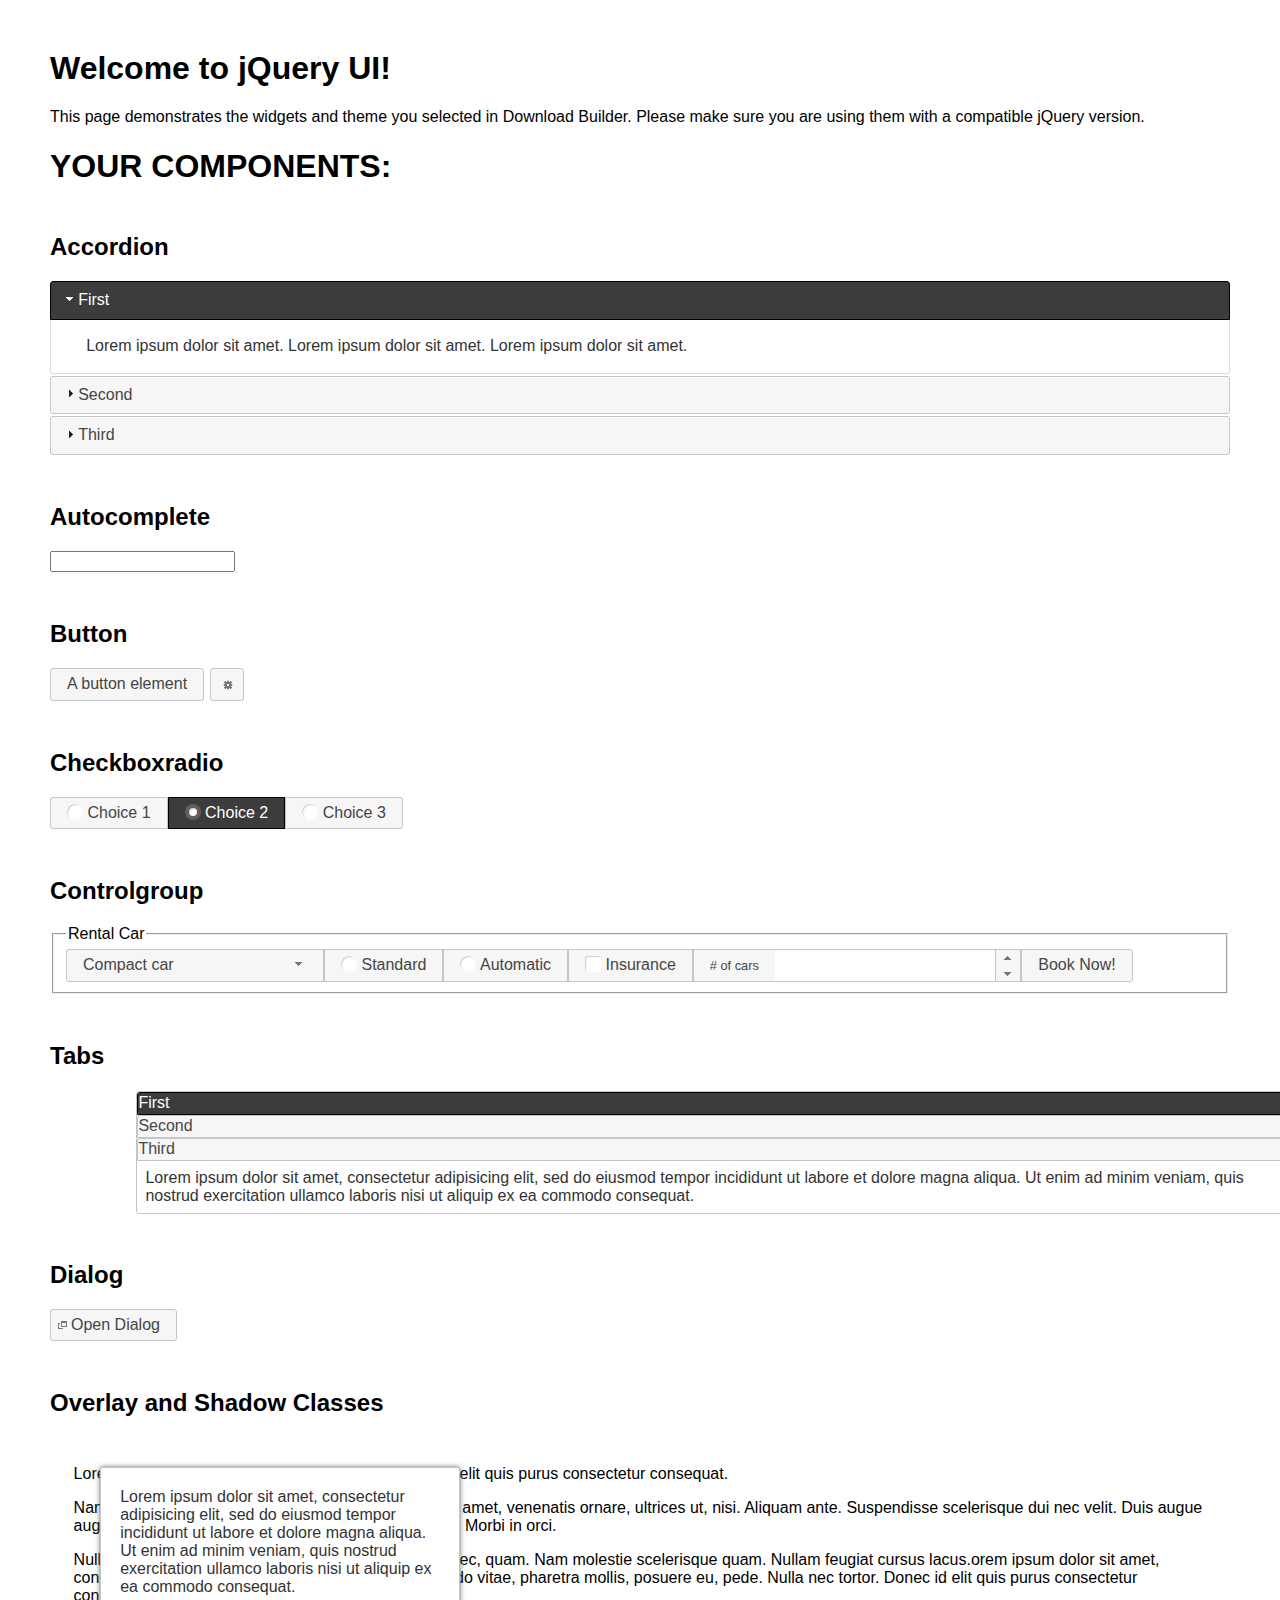
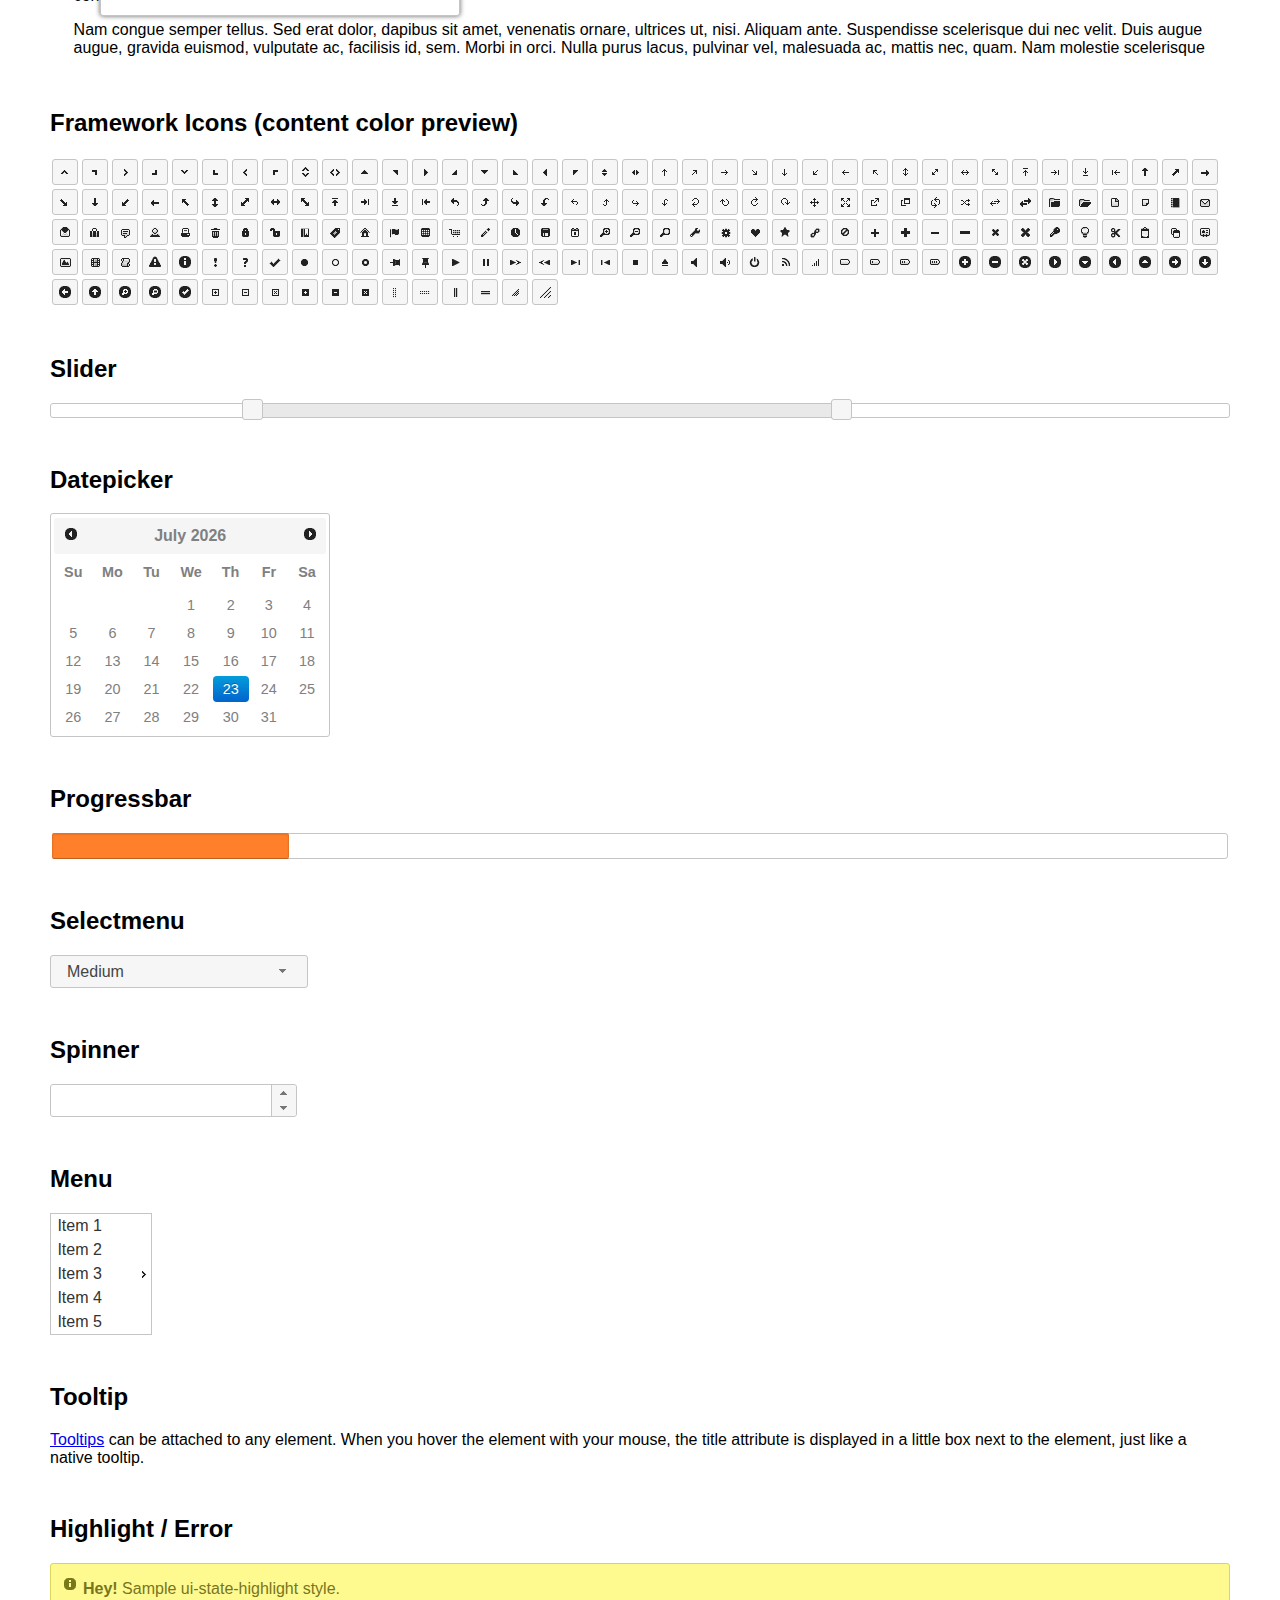
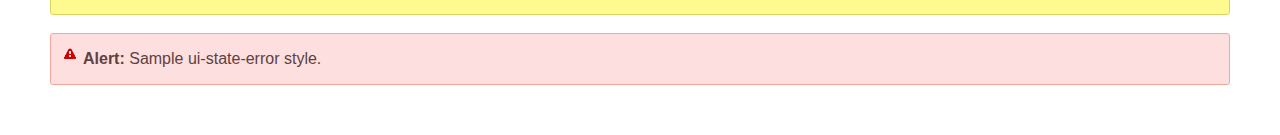
<file: application/frontend/static/css/jquery-ui-1.12.1/index.html>
<!doctype html>
<html lang="us">
<head>
	<meta charset="utf-8">
	<title>jQuery UI Example Page</title>
	<link href="jquery-ui.css" rel="stylesheet">
	<style>
	body{
		font-family: "Trebuchet MS", sans-serif;
		margin: 50px;
	}
	.demoHeaders {
		margin-top: 2em;
	}
	#dialog-link {
		padding: .4em 1em .4em 20px;
		text-decoration: none;
		position: relative;
	}
	#dialog-link span.ui-icon {
		margin: 0 5px 0 0;
		position: absolute;
		left: .2em;
		top: 50%;
		margin-top: -8px;
	}
	#icons {
		margin: 0;
		padding: 0;
	}
	#icons li {
		margin: 2px;
		position: relative;
		padding: 4px 0;
		cursor: pointer;
		float: left;
		list-style: none;
	}
	#icons span.ui-icon {
		float: left;
		margin: 0 4px;
	}
	.fakewindowcontain .ui-widget-overlay {
		position: absolute;
	}
	select {
		width: 200px;
	}
	</style>
</head>
<body>

<h1>Welcome to jQuery UI!</h1>

<div class="ui-widget">
	<p>This page demonstrates the widgets and theme you selected in Download Builder. Please make sure you are using them with a compatible jQuery version.</p>
</div>

<h1>YOUR COMPONENTS:</h1>


<!-- Accordion -->
<h2 class="demoHeaders">Accordion</h2>
<div id="accordion">
	<h3>First</h3>
	<div>Lorem ipsum dolor sit amet. Lorem ipsum dolor sit amet. Lorem ipsum dolor sit amet.</div>
	<h3>Second</h3>
	<div>Phasellus mattis tincidunt nibh.</div>
	<h3>Third</h3>
	<div>Nam dui erat, auctor a, dignissim quis.</div>
</div>



<!-- Autocomplete -->
<h2 class="demoHeaders">Autocomplete</h2>
<div>
	<input id="autocomplete" title="type &quot;a&quot;">
</div>



<!-- Button -->
<h2 class="demoHeaders">Button</h2>
<button id="button">A button element</button>
<button id="button-icon">An icon-only button</button>



<!-- Checkboxradio -->
<h2 class="demoHeaders">Checkboxradio</h2>
<form style="margin-top: 1em;">
	<div id="radioset">
		<input type="radio" id="radio1" name="radio"><label for="radio1">Choice 1</label>
		<input type="radio" id="radio2" name="radio" checked="checked"><label for="radio2">Choice 2</label>
		<input type="radio" id="radio3" name="radio"><label for="radio3">Choice 3</label>
	</div>
</form>



<!-- Controlgroup -->
<h2 class="demoHeaders">Controlgroup</h2>
<fieldset>
	<legend>Rental Car</legend>
	<div id="controlgroup">
		<select id="car-type">
			<option>Compact car</option>
			<option>Midsize car</option>
			<option>Full size car</option>
			<option>SUV</option>
			<option>Luxury</option>
			<option>Truck</option>
			<option>Van</option>
		</select>
		<label for="transmission-standard">Standard</label>
		<input type="radio" name="transmission" id="transmission-standard">
		<label for="transmission-automatic">Automatic</label>
		<input type="radio" name="transmission" id="transmission-automatic">
		<label for="insurance">Insurance</label>
		<input type="checkbox" name="insurance" id="insurance">
		<label for="horizontal-spinner" class="ui-controlgroup-label"># of cars</label>
		<input id="horizontal-spinner" class="ui-spinner-input">
		<button>Book Now!</button>
	</div>
</fieldset>



<!-- Tabs -->
<h2 class="demoHeaders">Tabs</h2>
<div id="tabs">
	<ul>
		<li><a href="#tabs-1">First</a></li>
		<li><a href="#tabs-2">Second</a></li>
		<li><a href="#tabs-3">Third</a></li>
	</ul>
	<div id="tabs-1">Lorem ipsum dolor sit amet, consectetur adipisicing elit, sed do eiusmod tempor incididunt ut labore et dolore magna aliqua. Ut enim ad minim veniam, quis nostrud exercitation ullamco laboris nisi ut aliquip ex ea commodo consequat.</div>
	<div id="tabs-2">Phasellus mattis tincidunt nibh. Cras orci urna, blandit id, pretium vel, aliquet ornare, felis. Maecenas scelerisque sem non nisl. Fusce sed lorem in enim dictum bibendum.</div>
	<div id="tabs-3">Nam dui erat, auctor a, dignissim quis, sollicitudin eu, felis. Pellentesque nisi urna, interdum eget, sagittis et, consequat vestibulum, lacus. Mauris porttitor ullamcorper augue.</div>
</div>



<h2 class="demoHeaders">Dialog</h2>
<p>
	<button id="dialog-link" class="ui-button ui-corner-all ui-widget">
		<span class="ui-icon ui-icon-newwin"></span>Open Dialog
	</button>
</p>

<h2 class="demoHeaders">Overlay and Shadow Classes</h2>
<div style="position: relative; width: 96%; height: 200px; padding:1% 2%; overflow:hidden;" class="fakewindowcontain">
	<p>Lorem ipsum dolor sit amet,  Nulla nec tortor. Donec id elit quis purus consectetur consequat. </p><p>Nam congue semper tellus. Sed erat dolor, dapibus sit amet, venenatis ornare, ultrices ut, nisi. Aliquam ante. Suspendisse scelerisque dui nec velit. Duis augue augue, gravida euismod, vulputate ac, facilisis id, sem. Morbi in orci. </p><p>Nulla purus lacus, pulvinar vel, malesuada ac, mattis nec, quam. Nam molestie scelerisque quam. Nullam feugiat cursus lacus.orem ipsum dolor sit amet, consectetur adipiscing elit. Donec libero risus, commodo vitae, pharetra mollis, posuere eu, pede. Nulla nec tortor. Donec id elit quis purus consectetur consequat. </p><p>Nam congue semper tellus. Sed erat dolor, dapibus sit amet, venenatis ornare, ultrices ut, nisi. Aliquam ante. Suspendisse scelerisque dui nec velit. Duis augue augue, gravida euismod, vulputate ac, facilisis id, sem. Morbi in orci. Nulla purus lacus, pulvinar vel, malesuada ac, mattis nec, quam. Nam molestie scelerisque quam. </p><p>Nullam feugiat cursus lacus.orem ipsum dolor sit amet, consectetur adipiscing elit. Donec libero risus, commodo vitae, pharetra mollis, posuere eu, pede. Nulla nec tortor. Donec id elit quis purus consectetur consequat. Nam congue semper tellus. Sed erat dolor, dapibus sit amet, venenatis ornare, ultrices ut, nisi. Aliquam ante. </p><p>Suspendisse scelerisque dui nec velit. Duis augue augue, gravida euismod, vulputate ac, facilisis id, sem. Morbi in orci. Nulla purus lacus, pulvinar vel, malesuada ac, mattis nec, quam. Nam molestie scelerisque quam. Nullam feugiat cursus lacus.orem ipsum dolor sit amet, consectetur adipiscing elit. Donec libero risus, commodo vitae, pharetra mollis, posuere eu, pede. Nulla nec tortor. Donec id elit quis purus consectetur consequat. Nam congue semper tellus. Sed erat dolor, dapibus sit amet, venenatis ornare, ultrices ut, nisi. </p>

	<!-- ui-dialog -->
	<div class="ui-widget-overlay ui-front"></div>
	<div style="position: absolute; width: 320px; left: 50px; top: 30px; padding: 1.2em" class="ui-widget ui-front ui-widget-content ui-corner-all ui-widget-shadow">
		Lorem ipsum dolor sit amet, consectetur adipisicing elit, sed do eiusmod tempor incididunt ut labore et dolore magna aliqua. Ut enim ad minim veniam, quis nostrud exercitation ullamco laboris nisi ut aliquip ex ea commodo consequat.
	</div>

</div>

<!-- ui-dialog -->
<div id="dialog" title="Dialog Title">
	<p>Lorem ipsum dolor sit amet, consectetur adipisicing elit, sed do eiusmod tempor incididunt ut labore et dolore magna aliqua. Ut enim ad minim veniam, quis nostrud exercitation ullamco laboris nisi ut aliquip ex ea commodo consequat.</p>
</div>



<h2 class="demoHeaders">Framework Icons (content color preview)</h2>
<ul id="icons" class="ui-widget ui-helper-clearfix">
	<li class="ui-state-default ui-corner-all" title=".ui-icon-caret-1-n"><span class="ui-icon ui-icon-caret-1-n"></span></li>
	<li class="ui-state-default ui-corner-all" title=".ui-icon-caret-1-ne"><span class="ui-icon ui-icon-caret-1-ne"></span></li>
	<li class="ui-state-default ui-corner-all" title=".ui-icon-caret-1-e"><span class="ui-icon ui-icon-caret-1-e"></span></li>
	<li class="ui-state-default ui-corner-all" title=".ui-icon-caret-1-se"><span class="ui-icon ui-icon-caret-1-se"></span></li>
	<li class="ui-state-default ui-corner-all" title=".ui-icon-caret-1-s"><span class="ui-icon ui-icon-caret-1-s"></span></li>
	<li class="ui-state-default ui-corner-all" title=".ui-icon-caret-1-sw"><span class="ui-icon ui-icon-caret-1-sw"></span></li>
	<li class="ui-state-default ui-corner-all" title=".ui-icon-caret-1-w"><span class="ui-icon ui-icon-caret-1-w"></span></li>
	<li class="ui-state-default ui-corner-all" title=".ui-icon-caret-1-nw"><span class="ui-icon ui-icon-caret-1-nw"></span></li>
	<li class="ui-state-default ui-corner-all" title=".ui-icon-caret-2-n-s"><span class="ui-icon ui-icon-caret-2-n-s"></span></li>
	<li class="ui-state-default ui-corner-all" title=".ui-icon-caret-2-e-w"><span class="ui-icon ui-icon-caret-2-e-w"></span></li>
	<li class="ui-state-default ui-corner-all" title=".ui-icon-triangle-1-n"><span class="ui-icon ui-icon-triangle-1-n"></span></li>
	<li class="ui-state-default ui-corner-all" title=".ui-icon-triangle-1-ne"><span class="ui-icon ui-icon-triangle-1-ne"></span></li>
	<li class="ui-state-default ui-corner-all" title=".ui-icon-triangle-1-e"><span class="ui-icon ui-icon-triangle-1-e"></span></li>
	<li class="ui-state-default ui-corner-all" title=".ui-icon-triangle-1-se"><span class="ui-icon ui-icon-triangle-1-se"></span></li>
	<li class="ui-state-default ui-corner-all" title=".ui-icon-triangle-1-s"><span class="ui-icon ui-icon-triangle-1-s"></span></li>
	<li class="ui-state-default ui-corner-all" title=".ui-icon-triangle-1-sw"><span class="ui-icon ui-icon-triangle-1-sw"></span></li>
	<li class="ui-state-default ui-corner-all" title=".ui-icon-triangle-1-w"><span class="ui-icon ui-icon-triangle-1-w"></span></li>
	<li class="ui-state-default ui-corner-all" title=".ui-icon-triangle-1-nw"><span class="ui-icon ui-icon-triangle-1-nw"></span></li>
	<li class="ui-state-default ui-corner-all" title=".ui-icon-triangle-2-n-s"><span class="ui-icon ui-icon-triangle-2-n-s"></span></li>
	<li class="ui-state-default ui-corner-all" title=".ui-icon-triangle-2-e-w"><span class="ui-icon ui-icon-triangle-2-e-w"></span></li>
	<li class="ui-state-default ui-corner-all" title=".ui-icon-arrow-1-n"><span class="ui-icon ui-icon-arrow-1-n"></span></li>
	<li class="ui-state-default ui-corner-all" title=".ui-icon-arrow-1-ne"><span class="ui-icon ui-icon-arrow-1-ne"></span></li>
	<li class="ui-state-default ui-corner-all" title=".ui-icon-arrow-1-e"><span class="ui-icon ui-icon-arrow-1-e"></span></li>
	<li class="ui-state-default ui-corner-all" title=".ui-icon-arrow-1-se"><span class="ui-icon ui-icon-arrow-1-se"></span></li>
	<li class="ui-state-default ui-corner-all" title=".ui-icon-arrow-1-s"><span class="ui-icon ui-icon-arrow-1-s"></span></li>
	<li class="ui-state-default ui-corner-all" title=".ui-icon-arrow-1-sw"><span class="ui-icon ui-icon-arrow-1-sw"></span></li>
	<li class="ui-state-default ui-corner-all" title=".ui-icon-arrow-1-w"><span class="ui-icon ui-icon-arrow-1-w"></span></li>
	<li class="ui-state-default ui-corner-all" title=".ui-icon-arrow-1-nw"><span class="ui-icon ui-icon-arrow-1-nw"></span></li>
	<li class="ui-state-default ui-corner-all" title=".ui-icon-arrow-2-n-s"><span class="ui-icon ui-icon-arrow-2-n-s"></span></li>
	<li class="ui-state-default ui-corner-all" title=".ui-icon-arrow-2-ne-sw"><span class="ui-icon ui-icon-arrow-2-ne-sw"></span></li>
	<li class="ui-state-default ui-corner-all" title=".ui-icon-arrow-2-e-w"><span class="ui-icon ui-icon-arrow-2-e-w"></span></li>
	<li class="ui-state-default ui-corner-all" title=".ui-icon-arrow-2-se-nw"><span class="ui-icon ui-icon-arrow-2-se-nw"></span></li>
	<li class="ui-state-default ui-corner-all" title=".ui-icon-arrowstop-1-n"><span class="ui-icon ui-icon-arrowstop-1-n"></span></li>
	<li class="ui-state-default ui-corner-all" title=".ui-icon-arrowstop-1-e"><span class="ui-icon ui-icon-arrowstop-1-e"></span></li>
	<li class="ui-state-default ui-corner-all" title=".ui-icon-arrowstop-1-s"><span class="ui-icon ui-icon-arrowstop-1-s"></span></li>
	<li class="ui-state-default ui-corner-all" title=".ui-icon-arrowstop-1-w"><span class="ui-icon ui-icon-arrowstop-1-w"></span></li>
	<li class="ui-state-default ui-corner-all" title=".ui-icon-arrowthick-1-n"><span class="ui-icon ui-icon-arrowthick-1-n"></span></li>
	<li class="ui-state-default ui-corner-all" title=".ui-icon-arrowthick-1-ne"><span class="ui-icon ui-icon-arrowthick-1-ne"></span></li>
	<li class="ui-state-default ui-corner-all" title=".ui-icon-arrowthick-1-e"><span class="ui-icon ui-icon-arrowthick-1-e"></span></li>
	<li class="ui-state-default ui-corner-all" title=".ui-icon-arrowthick-1-se"><span class="ui-icon ui-icon-arrowthick-1-se"></span></li>
	<li class="ui-state-default ui-corner-all" title=".ui-icon-arrowthick-1-s"><span class="ui-icon ui-icon-arrowthick-1-s"></span></li>
	<li class="ui-state-default ui-corner-all" title=".ui-icon-arrowthick-1-sw"><span class="ui-icon ui-icon-arrowthick-1-sw"></span></li>
	<li class="ui-state-default ui-corner-all" title=".ui-icon-arrowthick-1-w"><span class="ui-icon ui-icon-arrowthick-1-w"></span></li>
	<li class="ui-state-default ui-corner-all" title=".ui-icon-arrowthick-1-nw"><span class="ui-icon ui-icon-arrowthick-1-nw"></span></li>
	<li class="ui-state-default ui-corner-all" title=".ui-icon-arrowthick-2-n-s"><span class="ui-icon ui-icon-arrowthick-2-n-s"></span></li>
	<li class="ui-state-default ui-corner-all" title=".ui-icon-arrowthick-2-ne-sw"><span class="ui-icon ui-icon-arrowthick-2-ne-sw"></span></li>
	<li class="ui-state-default ui-corner-all" title=".ui-icon-arrowthick-2-e-w"><span class="ui-icon ui-icon-arrowthick-2-e-w"></span></li>
	<li class="ui-state-default ui-corner-all" title=".ui-icon-arrowthick-2-se-nw"><span class="ui-icon ui-icon-arrowthick-2-se-nw"></span></li>
	<li class="ui-state-default ui-corner-all" title=".ui-icon-arrowthickstop-1-n"><span class="ui-icon ui-icon-arrowthickstop-1-n"></span></li>
	<li class="ui-state-default ui-corner-all" title=".ui-icon-arrowthickstop-1-e"><span class="ui-icon ui-icon-arrowthickstop-1-e"></span></li>
	<li class="ui-state-default ui-corner-all" title=".ui-icon-arrowthickstop-1-s"><span class="ui-icon ui-icon-arrowthickstop-1-s"></span></li>
	<li class="ui-state-default ui-corner-all" title=".ui-icon-arrowthickstop-1-w"><span class="ui-icon ui-icon-arrowthickstop-1-w"></span></li>
	<li class="ui-state-default ui-corner-all" title=".ui-icon-arrowreturnthick-1-w"><span class="ui-icon ui-icon-arrowreturnthick-1-w"></span></li>
	<li class="ui-state-default ui-corner-all" title=".ui-icon-arrowreturnthick-1-n"><span class="ui-icon ui-icon-arrowreturnthick-1-n"></span></li>
	<li class="ui-state-default ui-corner-all" title=".ui-icon-arrowreturnthick-1-e"><span class="ui-icon ui-icon-arrowreturnthick-1-e"></span></li>
	<li class="ui-state-default ui-corner-all" title=".ui-icon-arrowreturnthick-1-s"><span class="ui-icon ui-icon-arrowreturnthick-1-s"></span></li>
	<li class="ui-state-default ui-corner-all" title=".ui-icon-arrowreturn-1-w"><span class="ui-icon ui-icon-arrowreturn-1-w"></span></li>
	<li class="ui-state-default ui-corner-all" title=".ui-icon-arrowreturn-1-n"><span class="ui-icon ui-icon-arrowreturn-1-n"></span></li>
	<li class="ui-state-default ui-corner-all" title=".ui-icon-arrowreturn-1-e"><span class="ui-icon ui-icon-arrowreturn-1-e"></span></li>
	<li class="ui-state-default ui-corner-all" title=".ui-icon-arrowreturn-1-s"><span class="ui-icon ui-icon-arrowreturn-1-s"></span></li>
	<li class="ui-state-default ui-corner-all" title=".ui-icon-arrowrefresh-1-w"><span class="ui-icon ui-icon-arrowrefresh-1-w"></span></li>
	<li class="ui-state-default ui-corner-all" title=".ui-icon-arrowrefresh-1-n"><span class="ui-icon ui-icon-arrowrefresh-1-n"></span></li>
	<li class="ui-state-default ui-corner-all" title=".ui-icon-arrowrefresh-1-e"><span class="ui-icon ui-icon-arrowrefresh-1-e"></span></li>
	<li class="ui-state-default ui-corner-all" title=".ui-icon-arrowrefresh-1-s"><span class="ui-icon ui-icon-arrowrefresh-1-s"></span></li>
	<li class="ui-state-default ui-corner-all" title=".ui-icon-arrow-4"><span class="ui-icon ui-icon-arrow-4"></span></li>
	<li class="ui-state-default ui-corner-all" title=".ui-icon-arrow-4-diag"><span class="ui-icon ui-icon-arrow-4-diag"></span></li>
	<li class="ui-state-default ui-corner-all" title=".ui-icon-extlink"><span class="ui-icon ui-icon-extlink"></span></li>
	<li class="ui-state-default ui-corner-all" title=".ui-icon-newwin"><span class="ui-icon ui-icon-newwin"></span></li>
	<li class="ui-state-default ui-corner-all" title=".ui-icon-refresh"><span class="ui-icon ui-icon-refresh"></span></li>
	<li class="ui-state-default ui-corner-all" title=".ui-icon-shuffle"><span class="ui-icon ui-icon-shuffle"></span></li>
	<li class="ui-state-default ui-corner-all" title=".ui-icon-transfer-e-w"><span class="ui-icon ui-icon-transfer-e-w"></span></li>
	<li class="ui-state-default ui-corner-all" title=".ui-icon-transferthick-e-w"><span class="ui-icon ui-icon-transferthick-e-w"></span></li>
	<li class="ui-state-default ui-corner-all" title=".ui-icon-folder-collapsed"><span class="ui-icon ui-icon-folder-collapsed"></span></li>
	<li class="ui-state-default ui-corner-all" title=".ui-icon-folder-open"><span class="ui-icon ui-icon-folder-open"></span></li>
	<li class="ui-state-default ui-corner-all" title=".ui-icon-document"><span class="ui-icon ui-icon-document"></span></li>
	<li class="ui-state-default ui-corner-all" title=".ui-icon-document-b"><span class="ui-icon ui-icon-document-b"></span></li>
	<li class="ui-state-default ui-corner-all" title=".ui-icon-note"><span class="ui-icon ui-icon-note"></span></li>
	<li class="ui-state-default ui-corner-all" title=".ui-icon-mail-closed"><span class="ui-icon ui-icon-mail-closed"></span></li>
	<li class="ui-state-default ui-corner-all" title=".ui-icon-mail-open"><span class="ui-icon ui-icon-mail-open"></span></li>
	<li class="ui-state-default ui-corner-all" title=".ui-icon-suitcase"><span class="ui-icon ui-icon-suitcase"></span></li>
	<li class="ui-state-default ui-corner-all" title=".ui-icon-comment"><span class="ui-icon ui-icon-comment"></span></li>
	<li class="ui-state-default ui-corner-all" title=".ui-icon-person"><span class="ui-icon ui-icon-person"></span></li>
	<li class="ui-state-default ui-corner-all" title=".ui-icon-print"><span class="ui-icon ui-icon-print"></span></li>
	<li class="ui-state-default ui-corner-all" title=".ui-icon-trash"><span class="ui-icon ui-icon-trash"></span></li>
	<li class="ui-state-default ui-corner-all" title=".ui-icon-locked"><span class="ui-icon ui-icon-locked"></span></li>
	<li class="ui-state-default ui-corner-all" title=".ui-icon-unlocked"><span class="ui-icon ui-icon-unlocked"></span></li>
	<li class="ui-state-default ui-corner-all" title=".ui-icon-bookmark"><span class="ui-icon ui-icon-bookmark"></span></li>
	<li class="ui-state-default ui-corner-all" title=".ui-icon-tag"><span class="ui-icon ui-icon-tag"></span></li>
	<li class="ui-state-default ui-corner-all" title=".ui-icon-home"><span class="ui-icon ui-icon-home"></span></li>
	<li class="ui-state-default ui-corner-all" title=".ui-icon-flag"><span class="ui-icon ui-icon-flag"></span></li>
	<li class="ui-state-default ui-corner-all" title=".ui-icon-calculator"><span class="ui-icon ui-icon-calculator"></span></li>
	<li class="ui-state-default ui-corner-all" title=".ui-icon-cart"><span class="ui-icon ui-icon-cart"></span></li>
	<li class="ui-state-default ui-corner-all" title=".ui-icon-pencil"><span class="ui-icon ui-icon-pencil"></span></li>
	<li class="ui-state-default ui-corner-all" title=".ui-icon-clock"><span class="ui-icon ui-icon-clock"></span></li>
	<li class="ui-state-default ui-corner-all" title=".ui-icon-disk"><span class="ui-icon ui-icon-disk"></span></li>
	<li class="ui-state-default ui-corner-all" title=".ui-icon-calendar"><span class="ui-icon ui-icon-calendar"></span></li>
	<li class="ui-state-default ui-corner-all" title=".ui-icon-zoomin"><span class="ui-icon ui-icon-zoomin"></span></li>
	<li class="ui-state-default ui-corner-all" title=".ui-icon-zoomout"><span class="ui-icon ui-icon-zoomout"></span></li>
	<li class="ui-state-default ui-corner-all" title=".ui-icon-search"><span class="ui-icon ui-icon-search"></span></li>
	<li class="ui-state-default ui-corner-all" title=".ui-icon-wrench"><span class="ui-icon ui-icon-wrench"></span></li>
	<li class="ui-state-default ui-corner-all" title=".ui-icon-gear"><span class="ui-icon ui-icon-gear"></span></li>
	<li class="ui-state-default ui-corner-all" title=".ui-icon-heart"><span class="ui-icon ui-icon-heart"></span></li>
	<li class="ui-state-default ui-corner-all" title=".ui-icon-star"><span class="ui-icon ui-icon-star"></span></li>
	<li class="ui-state-default ui-corner-all" title=".ui-icon-link"><span class="ui-icon ui-icon-link"></span></li>
	<li class="ui-state-default ui-corner-all" title=".ui-icon-cancel"><span class="ui-icon ui-icon-cancel"></span></li>
	<li class="ui-state-default ui-corner-all" title=".ui-icon-plus"><span class="ui-icon ui-icon-plus"></span></li>
	<li class="ui-state-default ui-corner-all" title=".ui-icon-plusthick"><span class="ui-icon ui-icon-plusthick"></span></li>
	<li class="ui-state-default ui-corner-all" title=".ui-icon-minus"><span class="ui-icon ui-icon-minus"></span></li>
	<li class="ui-state-default ui-corner-all" title=".ui-icon-minusthick"><span class="ui-icon ui-icon-minusthick"></span></li>
	<li class="ui-state-default ui-corner-all" title=".ui-icon-close"><span class="ui-icon ui-icon-close"></span></li>
	<li class="ui-state-default ui-corner-all" title=".ui-icon-closethick"><span class="ui-icon ui-icon-closethick"></span></li>
	<li class="ui-state-default ui-corner-all" title=".ui-icon-key"><span class="ui-icon ui-icon-key"></span></li>
	<li class="ui-state-default ui-corner-all" title=".ui-icon-lightbulb"><span class="ui-icon ui-icon-lightbulb"></span></li>
	<li class="ui-state-default ui-corner-all" title=".ui-icon-scissors"><span class="ui-icon ui-icon-scissors"></span></li>
	<li class="ui-state-default ui-corner-all" title=".ui-icon-clipboard"><span class="ui-icon ui-icon-clipboard"></span></li>
	<li class="ui-state-default ui-corner-all" title=".ui-icon-copy"><span class="ui-icon ui-icon-copy"></span></li>
	<li class="ui-state-default ui-corner-all" title=".ui-icon-contact"><span class="ui-icon ui-icon-contact"></span></li>
	<li class="ui-state-default ui-corner-all" title=".ui-icon-image"><span class="ui-icon ui-icon-image"></span></li>
	<li class="ui-state-default ui-corner-all" title=".ui-icon-video"><span class="ui-icon ui-icon-video"></span></li>
	<li class="ui-state-default ui-corner-all" title=".ui-icon-script"><span class="ui-icon ui-icon-script"></span></li>
	<li class="ui-state-default ui-corner-all" title=".ui-icon-alert"><span class="ui-icon ui-icon-alert"></span></li>
	<li class="ui-state-default ui-corner-all" title=".ui-icon-info"><span class="ui-icon ui-icon-info"></span></li>
	<li class="ui-state-default ui-corner-all" title=".ui-icon-notice"><span class="ui-icon ui-icon-notice"></span></li>
	<li class="ui-state-default ui-corner-all" title=".ui-icon-help"><span class="ui-icon ui-icon-help"></span></li>
	<li class="ui-state-default ui-corner-all" title=".ui-icon-check"><span class="ui-icon ui-icon-check"></span></li>
	<li class="ui-state-default ui-corner-all" title=".ui-icon-bullet"><span class="ui-icon ui-icon-bullet"></span></li>
	<li class="ui-state-default ui-corner-all" title=".ui-icon-radio-off"><span class="ui-icon ui-icon-radio-off"></span></li>
	<li class="ui-state-default ui-corner-all" title=".ui-icon-radio-on"><span class="ui-icon ui-icon-radio-on"></span></li>
	<li class="ui-state-default ui-corner-all" title=".ui-icon-pin-w"><span class="ui-icon ui-icon-pin-w"></span></li>
	<li class="ui-state-default ui-corner-all" title=".ui-icon-pin-s"><span class="ui-icon ui-icon-pin-s"></span></li>
	<li class="ui-state-default ui-corner-all" title=".ui-icon-play"><span class="ui-icon ui-icon-play"></span></li>
	<li class="ui-state-default ui-corner-all" title=".ui-icon-pause"><span class="ui-icon ui-icon-pause"></span></li>
	<li class="ui-state-default ui-corner-all" title=".ui-icon-seek-next"><span class="ui-icon ui-icon-seek-next"></span></li>
	<li class="ui-state-default ui-corner-all" title=".ui-icon-seek-prev"><span class="ui-icon ui-icon-seek-prev"></span></li>
	<li class="ui-state-default ui-corner-all" title=".ui-icon-seek-end"><span class="ui-icon ui-icon-seek-end"></span></li>
	<li class="ui-state-default ui-corner-all" title=".ui-icon-seek-first"><span class="ui-icon ui-icon-seek-first"></span></li>
	<li class="ui-state-default ui-corner-all" title=".ui-icon-stop"><span class="ui-icon ui-icon-stop"></span></li>
	<li class="ui-state-default ui-corner-all" title=".ui-icon-eject"><span class="ui-icon ui-icon-eject"></span></li>
	<li class="ui-state-default ui-corner-all" title=".ui-icon-volume-off"><span class="ui-icon ui-icon-volume-off"></span></li>
	<li class="ui-state-default ui-corner-all" title=".ui-icon-volume-on"><span class="ui-icon ui-icon-volume-on"></span></li>
	<li class="ui-state-default ui-corner-all" title=".ui-icon-power"><span class="ui-icon ui-icon-power"></span></li>
	<li class="ui-state-default ui-corner-all" title=".ui-icon-signal-diag"><span class="ui-icon ui-icon-signal-diag"></span></li>
	<li class="ui-state-default ui-corner-all" title=".ui-icon-signal"><span class="ui-icon ui-icon-signal"></span></li>
	<li class="ui-state-default ui-corner-all" title=".ui-icon-battery-0"><span class="ui-icon ui-icon-battery-0"></span></li>
	<li class="ui-state-default ui-corner-all" title=".ui-icon-battery-1"><span class="ui-icon ui-icon-battery-1"></span></li>
	<li class="ui-state-default ui-corner-all" title=".ui-icon-battery-2"><span class="ui-icon ui-icon-battery-2"></span></li>
	<li class="ui-state-default ui-corner-all" title=".ui-icon-battery-3"><span class="ui-icon ui-icon-battery-3"></span></li>
	<li class="ui-state-default ui-corner-all" title=".ui-icon-circle-plus"><span class="ui-icon ui-icon-circle-plus"></span></li>
	<li class="ui-state-default ui-corner-all" title=".ui-icon-circle-minus"><span class="ui-icon ui-icon-circle-minus"></span></li>
	<li class="ui-state-default ui-corner-all" title=".ui-icon-circle-close"><span class="ui-icon ui-icon-circle-close"></span></li>
	<li class="ui-state-default ui-corner-all" title=".ui-icon-circle-triangle-e"><span class="ui-icon ui-icon-circle-triangle-e"></span></li>
	<li class="ui-state-default ui-corner-all" title=".ui-icon-circle-triangle-s"><span class="ui-icon ui-icon-circle-triangle-s"></span></li>
	<li class="ui-state-default ui-corner-all" title=".ui-icon-circle-triangle-w"><span class="ui-icon ui-icon-circle-triangle-w"></span></li>
	<li class="ui-state-default ui-corner-all" title=".ui-icon-circle-triangle-n"><span class="ui-icon ui-icon-circle-triangle-n"></span></li>
	<li class="ui-state-default ui-corner-all" title=".ui-icon-circle-arrow-e"><span class="ui-icon ui-icon-circle-arrow-e"></span></li>
	<li class="ui-state-default ui-corner-all" title=".ui-icon-circle-arrow-s"><span class="ui-icon ui-icon-circle-arrow-s"></span></li>
	<li class="ui-state-default ui-corner-all" title=".ui-icon-circle-arrow-w"><span class="ui-icon ui-icon-circle-arrow-w"></span></li>
	<li class="ui-state-default ui-corner-all" title=".ui-icon-circle-arrow-n"><span class="ui-icon ui-icon-circle-arrow-n"></span></li>
	<li class="ui-state-default ui-corner-all" title=".ui-icon-circle-zoomin"><span class="ui-icon ui-icon-circle-zoomin"></span></li>
	<li class="ui-state-default ui-corner-all" title=".ui-icon-circle-zoomout"><span class="ui-icon ui-icon-circle-zoomout"></span></li>
	<li class="ui-state-default ui-corner-all" title=".ui-icon-circle-check"><span class="ui-icon ui-icon-circle-check"></span></li>
	<li class="ui-state-default ui-corner-all" title=".ui-icon-circlesmall-plus"><span class="ui-icon ui-icon-circlesmall-plus"></span></li>
	<li class="ui-state-default ui-corner-all" title=".ui-icon-circlesmall-minus"><span class="ui-icon ui-icon-circlesmall-minus"></span></li>
	<li class="ui-state-default ui-corner-all" title=".ui-icon-circlesmall-close"><span class="ui-icon ui-icon-circlesmall-close"></span></li>
	<li class="ui-state-default ui-corner-all" title=".ui-icon-squaresmall-plus"><span class="ui-icon ui-icon-squaresmall-plus"></span></li>
	<li class="ui-state-default ui-corner-all" title=".ui-icon-squaresmall-minus"><span class="ui-icon ui-icon-squaresmall-minus"></span></li>
	<li class="ui-state-default ui-corner-all" title=".ui-icon-squaresmall-close"><span class="ui-icon ui-icon-squaresmall-close"></span></li>
	<li class="ui-state-default ui-corner-all" title=".ui-icon-grip-dotted-vertical"><span class="ui-icon ui-icon-grip-dotted-vertical"></span></li>
	<li class="ui-state-default ui-corner-all" title=".ui-icon-grip-dotted-horizontal"><span class="ui-icon ui-icon-grip-dotted-horizontal"></span></li>
	<li class="ui-state-default ui-corner-all" title=".ui-icon-grip-solid-vertical"><span class="ui-icon ui-icon-grip-solid-vertical"></span></li>
	<li class="ui-state-default ui-corner-all" title=".ui-icon-grip-solid-horizontal"><span class="ui-icon ui-icon-grip-solid-horizontal"></span></li>
	<li class="ui-state-default ui-corner-all" title=".ui-icon-gripsmall-diagonal-se"><span class="ui-icon ui-icon-gripsmall-diagonal-se"></span></li>
	<li class="ui-state-default ui-corner-all" title=".ui-icon-grip-diagonal-se"><span class="ui-icon ui-icon-grip-diagonal-se"></span></li>
</ul>


<!-- Slider -->
<h2 class="demoHeaders">Slider</h2>
<div id="slider"></div>



<!-- Datepicker -->
<h2 class="demoHeaders">Datepicker</h2>
<div id="datepicker"></div>



<!-- Progressbar -->
<h2 class="demoHeaders">Progressbar</h2>
<div id="progressbar"></div>



<!-- Progressbar -->
<h2 class="demoHeaders">Selectmenu</h2>
<select id="selectmenu">
	<option>Slower</option>
	<option>Slow</option>
	<option selected="selected">Medium</option>
	<option>Fast</option>
	<option>Faster</option>
</select>



<!-- Spinner -->
<h2 class="demoHeaders">Spinner</h2>
<input id="spinner">



<!-- Menu -->
<h2 class="demoHeaders">Menu</h2>
<ul style="width:100px;" id="menu">
	<li><div>Item 1</div></li>
	<li><div>Item 2</div></li>
	<li><div>Item 3</div>
		<ul>
			<li><div>Item 3-1</div></li>
			<li><div>Item 3-2</div></li>
			<li><div>Item 3-3</div></li>
			<li><div>Item 3-4</div></li>
			<li><div>Item 3-5</div></li>
		</ul>
	</li>
	<li><div>Item 4</div></li>
	<li><div>Item 5</div></li>
</ul>



<!-- Tooltip -->
<h2 class="demoHeaders">Tooltip</h2>
<p id="tooltip">
	<a href="#" title="That&apos;s what this widget is">Tooltips</a> can be attached to any element. When you hover
the element with your mouse, the title attribute is displayed in a little box next to the element, just like a native tooltip.
</p>


<!-- Highlight / Error -->
<h2 class="demoHeaders">Highlight / Error</h2>
<div class="ui-widget">
	<div class="ui-state-highlight ui-corner-all" style="margin-top: 20px; padding: 0 .7em;">
		<p><span class="ui-icon ui-icon-info" style="float: left; margin-right: .3em;"></span>
		<strong>Hey!</strong> Sample ui-state-highlight style.</p>
	</div>
</div>
<br>
<div class="ui-widget">
	<div class="ui-state-error ui-corner-all" style="padding: 0 .7em;">
		<p><span class="ui-icon ui-icon-alert" style="float: left; margin-right: .3em;"></span>
		<strong>Alert:</strong> Sample ui-state-error style.</p>
	</div>
</div>

<script src="external/jquery/jquery.js"></script>
<script src="jquery-ui.js"></script>
<script>

$( "#accordion" ).accordion();



var availableTags = [
	"ActionScript",
	"AppleScript",
	"Asp",
	"BASIC",
	"C",
	"C++",
	"Clojure",
	"COBOL",
	"ColdFusion",
	"Erlang",
	"Fortran",
	"Groovy",
	"Haskell",
	"Java",
	"JavaScript",
	"Lisp",
	"Perl",
	"PHP",
	"Python",
	"Ruby",
	"Scala",
	"Scheme"
];
$( "#autocomplete" ).autocomplete({
	source: availableTags
});



$( "#button" ).button();
$( "#button-icon" ).button({
	icon: "ui-icon-gear",
	showLabel: false
});



$( "#radioset" ).buttonset();



$( "#controlgroup" ).controlgroup();



$( "#tabs" ).tabs();



$( "#dialog" ).dialog({
	autoOpen: false,
	width: 400,
	buttons: [
		{
			text: "Ok",
			click: function() {
				$( this ).dialog( "close" );
			}
		},
		{
			text: "Cancel",
			click: function() {
				$( this ).dialog( "close" );
			}
		}
	]
});

// Link to open the dialog
$( "#dialog-link" ).click(function( event ) {
	$( "#dialog" ).dialog( "open" );
	event.preventDefault();
});



$( "#datepicker" ).datepicker({
	inline: true
});



$( "#slider" ).slider({
	range: true,
	values: [ 17, 67 ]
});



$( "#progressbar" ).progressbar({
	value: 20
});



$( "#spinner" ).spinner();



$( "#menu" ).menu();



$( "#tooltip" ).tooltip();



$( "#selectmenu" ).selectmenu();


// Hover states on the static widgets
$( "#dialog-link, #icons li" ).hover(
	function() {
		$( this ).addClass( "ui-state-hover" );
	},
	function() {
		$( this ).removeClass( "ui-state-hover" );
	}
);
</script>
</body>
</html>
</file>
